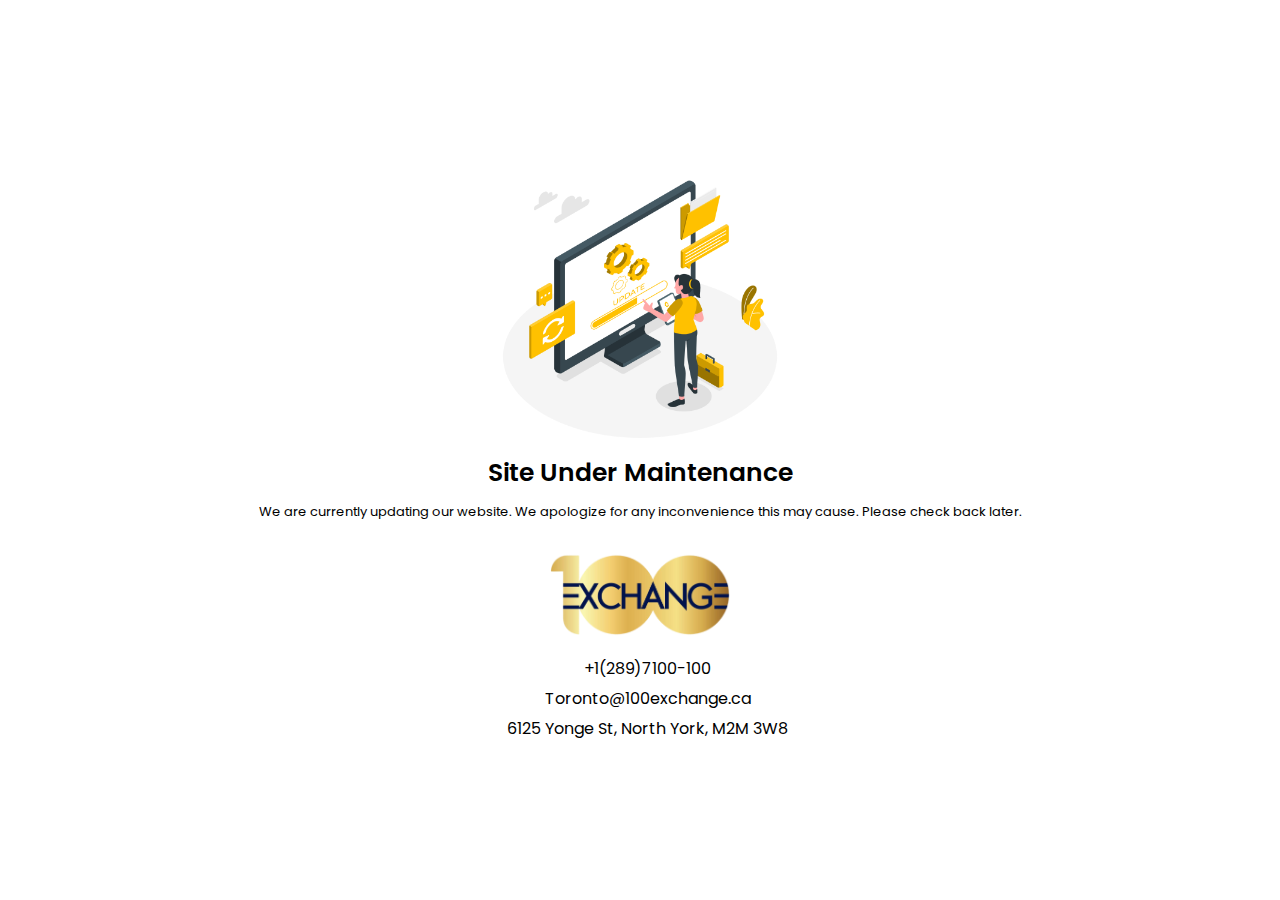
<file: index.html>
<!doctype html><html lang="en"><head><meta charset="UTF-8"><meta name="viewport" content="width=device-width,initial-scale=1"><meta name="description" content="100Ex.ca - An international exchange platform facilitating connections and collaborations across borders, with a focus on fostering relationships in the Middle East and surrounding regions, from its base in Canada, Toronto."><meta property="og:title" content="100Ex.ca"><meta property="og:description" content="An international exchange platform facilitating connections and collaborations across borders, with a focus on fostering relationships in the Middle East and surrounding regions, from its base in Canada, Toronto."><meta property="og:image" content="resources/logo.png"><meta property="og:url" content="https://100ex.ca"><meta name="twitter:card" content="summary_large_image"><meta name="twitter:title" content="100Ex.ca"><meta name="twitter:description" content="An international exchange platform facilitating connections and collaborations across borders, with a focus on fostering relationships in the Middle East and surrounding regions, from its base in Canada, Toronto."><meta name="twitter:image" content="resources/logo.png"><meta name="twitter:domain" content="100ex.ca"><title>100Ex.ca - International Exchange Platform</title><link rel="apple-touch-icon" href="resources/logo.png"/><link rel="shortcut icon" href="resources/logo.png" type="image/x-icon"><link rel="stylesheet" href="https://cdnjs.cloudflare.com/ajax/libs/font-awesome/6.5.1/css/all.min.css" integrity="sha512-DTOQO9RWCH3ppGqcWaEA1BIZOC6xxalwEsw9c2QQeAIftl+Vegovlnee1c9QX4TctnWMn13TZye+giMm8e2LwA==" crossorigin="anonymous" referrerpolicy="no-referrer"/><link rel="manifest" href="/manifest.json"/><link rel="preconnect" href="https://fonts.googleapis.com"><link rel="preconnect" href="https://fonts.gstatic.com" crossorigin><link href="https://fonts.googleapis.com/css2?family=Poppins:ital,wght@0,100;0,200;0,300;0,400;0,500;0,600;0,700;0,800;0,900;1,100;1,200;1,300;1,400;1,500;1,600;1,700;1,800;1,900&display=swap" rel="stylesheet"><title>React App</title><script defer="defer" src="/static/js/main.4b58e3e0.js"></script><link href="/static/css/main.1e93deb5.css" rel="stylesheet"></head><body><noscript>You need to enable JavaScript to run this app.</noscript><div id="root"></div></body></html>
</file>
<file: static/css/main.1e93deb5.css>
*{box-sizing:border-box;margin:0;padding:0}body{font-family:Poppins;font-weight:400}.content{align-items:center;display:flex;flex-direction:column;height:100vh;justify-content:center;min-width:400px;padding:50px;text-align:center;width:100%}.content img{width:300px}h1{font-size:25px;font-weight:600}p{font-size:13px;line-height:1.6;margin-top:10px}.contact-info{display:flex;flex-direction:column;margin-top:20px}a{align-items:center;color:inherit;display:flex;justify-content:center;margin-bottom:5px;text-decoration:none}.logo{margin-top:30px;width:180px!important}i{margin-right:5px;padding:5px}
/*# sourceMappingURL=main.1e93deb5.css.map*/
</file>
